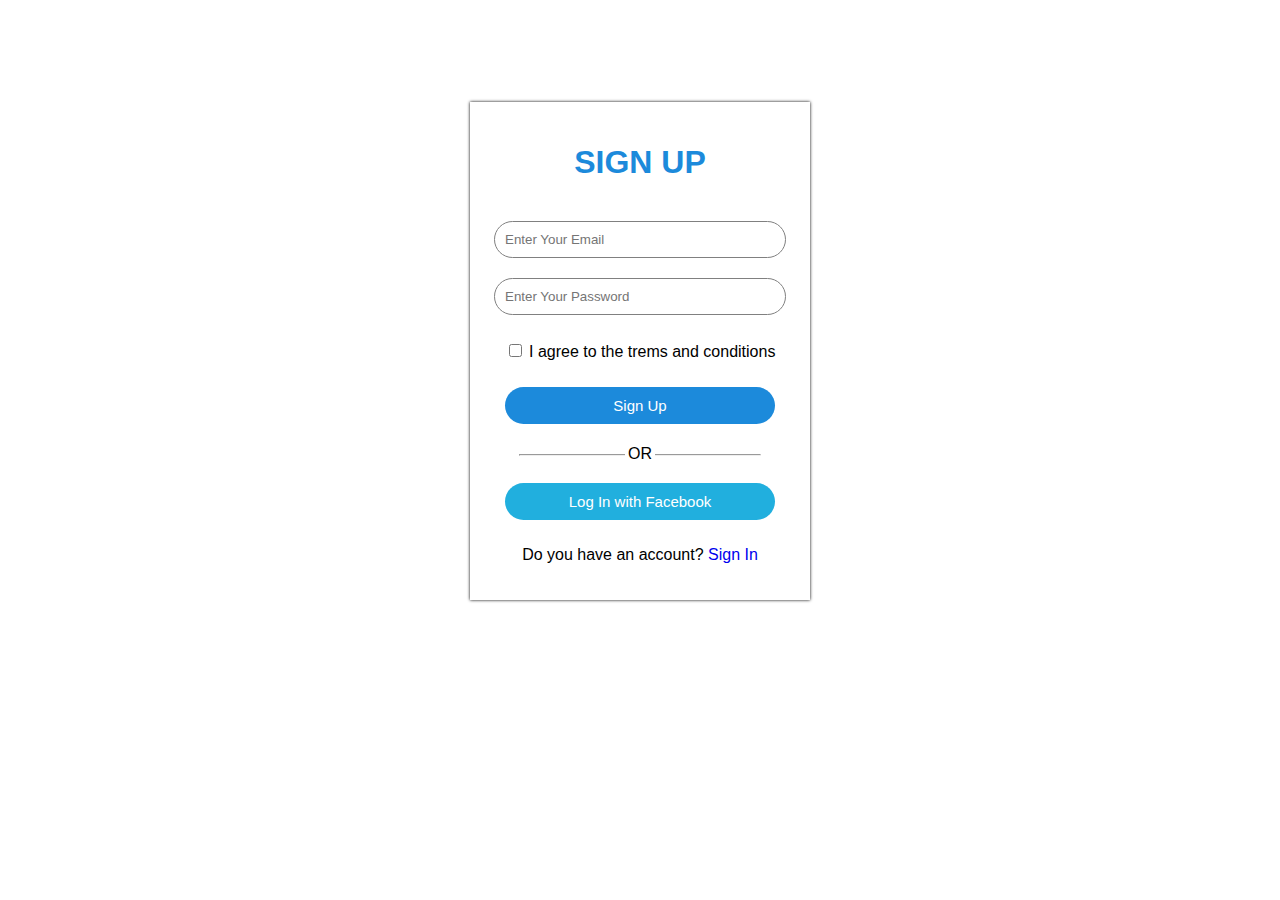
<file: sign up/index.html>
<!DOCTYPE html>
<html lang="en">
<head>
    <meta charset="UTF-8">
    <meta name="viewport" content="width=device-width, initial-scale=1.0">
    <link rel="stylesheet" href="style.css">
    <title>SIGN UP</title>
</head>
<body>
    


    <div class="sign-up-form">
        <h1>SIGN UP </h1>
        <form>
        <input type="email" class="input-box" placeholder="Enter Your Email">
        <input type="password" class="input-box" placeholder="Enter Your Password">
        <p> <span><input type="checkbox"></span> I agree to  the trems and conditions</p>
        <button type="button" class="sign-btn">Sign Up </button>
        <hr>
        <p class="or ">OR</p>
        <button type="button" class="fb-btn">Log In with Facebook</button>
       <p>Do you have an account? <a href="#">Sign In</a></p>









        </form>
        
        
        
        
        
        
        
        </div>
        
   

</body>
</html>
</file>
<file: sign up/style.css>
body{
    margin: 0px;
    padding: 0px;
    font-family: 'Gill Sans', 'Gill Sans MT', Calibri, 'Trebuchet MS', sans-serif;
}
.sign-up-form{
    width: 300px;
   box-shadow: 0px 0px 3px 0px black;
    background: white;
    padding: 20px;
    margin: 8% auto 0;
    text-align: center;
}
.sign-up-form h1{
    color: #1c8adb ;
    margin-bottom: 30px;
}
.input-box{
    border-radius:30px ;
    padding: 10px;
    margin: 10px 0;
    width: 90%;
    border: 1px solid gray;
    outline: none;
}
button{
    color: #fff;
    width: 90%;
    padding: 10px;
    border-radius: 20px;
    font-size: 15px;
    margin: 10px 0;
    border: none;
    outline: none;
    cursor: pointer;
}
.sign-btn{
    background-color: #1c8adb
}
.fb-btn{
background-color: #21afde ;
}
a{
    text-decoration: none;
}
hr{
    margin-top: 20px;
    width: 80%;
}
.or{
   background: #fff;
   width: 30px;
   margin: -19px auto 10px;
  
}
</file>
